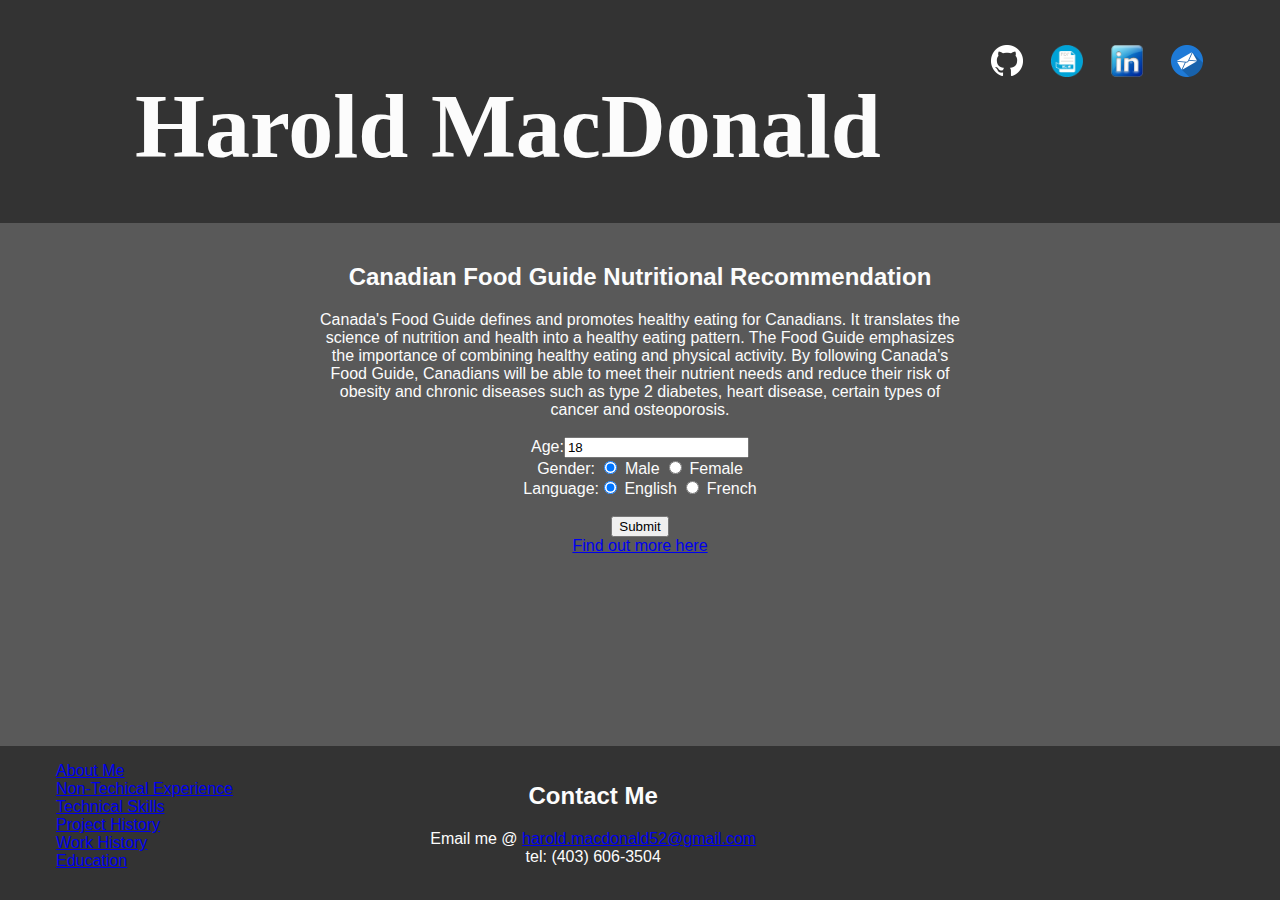
<file: index.html>
<!doctype html>
<html lang="en">
<head>
	<meta charset="utf-8">
	<title>Harold MacDonald</title>
	<link rel="stylesheet" type="text/css" href="style.css">
	<base href="/">
	<meta name="viewport" content="width=device-width, initial-scale=1">
	<link rel="icon" type="image/x-icon" href="images/profilePicture.png">			
	<script>
		function setUrl() {
			var age = document.getElementById('age').value;
			var gender = document.getElementById('gender').value;
			var language = document.getElementById('language').value;
			var restServer = "https://spheric-crowbar-222209.appspot.com/recommendation/" + age +"/" + gender + "/" + language;
			document.getElementById("results").innerHTML = 22;		
		}
	</script>
</head>
<body>
	<div id="header">
		<nav>		
			<ul>		
				<li><a href="mailto:harold.macdonald52@gmail.com"><img src="images/email-icon.png" alt="harold.macdonald52@gmail.com" style = "width:32px; height:32px; border:0;"></a></li>
				<li><a href="https://www.linkedin.com/in/harold-macdonald-ab2806106/"><img src="images/Linkedin-PNG.png" alt="Visit my LinkedIn" style = "width:32px; height:32px; border:0;"></a></li>
				<li><a href="documents/HaroldResume.pdf"><img src="images/Resumes.png" alt="Check out my resume" style = "width:32px; height:32px; border:0;"></a></li>
				<li><a href="https://github.com/HaroldMac/"><img src="images/GitHub-Mark-Light-32px.png" alt="Check out my GitHub"></a></li>
			</ul>
			<H1>Harold MacDonald</H1>
		</nav>
	</div>
	
	<div class="body">
		<h2>Canadian Food Guide Nutritional Recommendation</h2>
		Canada's Food Guide defines and promotes healthy eating for Canadians. It translates the science of nutrition and health into a healthy eating pattern. The Food Guide emphasizes the importance of combining healthy eating and physical activity. By following Canada's Food Guide, Canadians will be able to meet their nutrient needs and reduce their risk of obesity and chronic diseases such as type 2 diabetes, heart disease, certain types of cancer and osteoporosis.<br>
		<br>
		<form>
			Age:<input type="text" name="age" value="18"><br>
			Gender: <input type="radio" name="gender" value="male" checked> Male <input type="radio" name="gender" value="female"> Female<br>
			Language:<input type="radio" name="language" value="en" checked> English <input type="radio" name="language" value="fr"> French<br>
			<br>
			<input type="submit" value="Submit" onclick="setUrl()">
		</form> 
		<a href="https://spheric-crowbar-222209.appspot.com/recommendation/2/female/en">Find out more here</a>

	</div>

	<div class="footer">
			<ul>
			  <li><a href="#aboutMe">About Me</a></li><br>
			  <li><a href="#nonTechnicalSkills">Non-Techical Experience</a></li><br>
			  <li><a href="#technicalSkills">Technical Skills</a></li><br>
			  <li><a href="#projectHistory">Project History</a></li><br>
			  <li><a href="#workHistory">Work History</a></li><br>
			  <li><a href="#education">Education</a></li>
			</ul>
			<div id="contactInfo">
				<H2>Contact Me</H2>

				Email me @ <a href="mailto:harold.macdonald52@gmail.com">harold.macdonald52@gmail.com</a> <br>
				tel: (403) 606-3504 <br><br>
			</div>  
	</div>
</body>
</html>
</file>
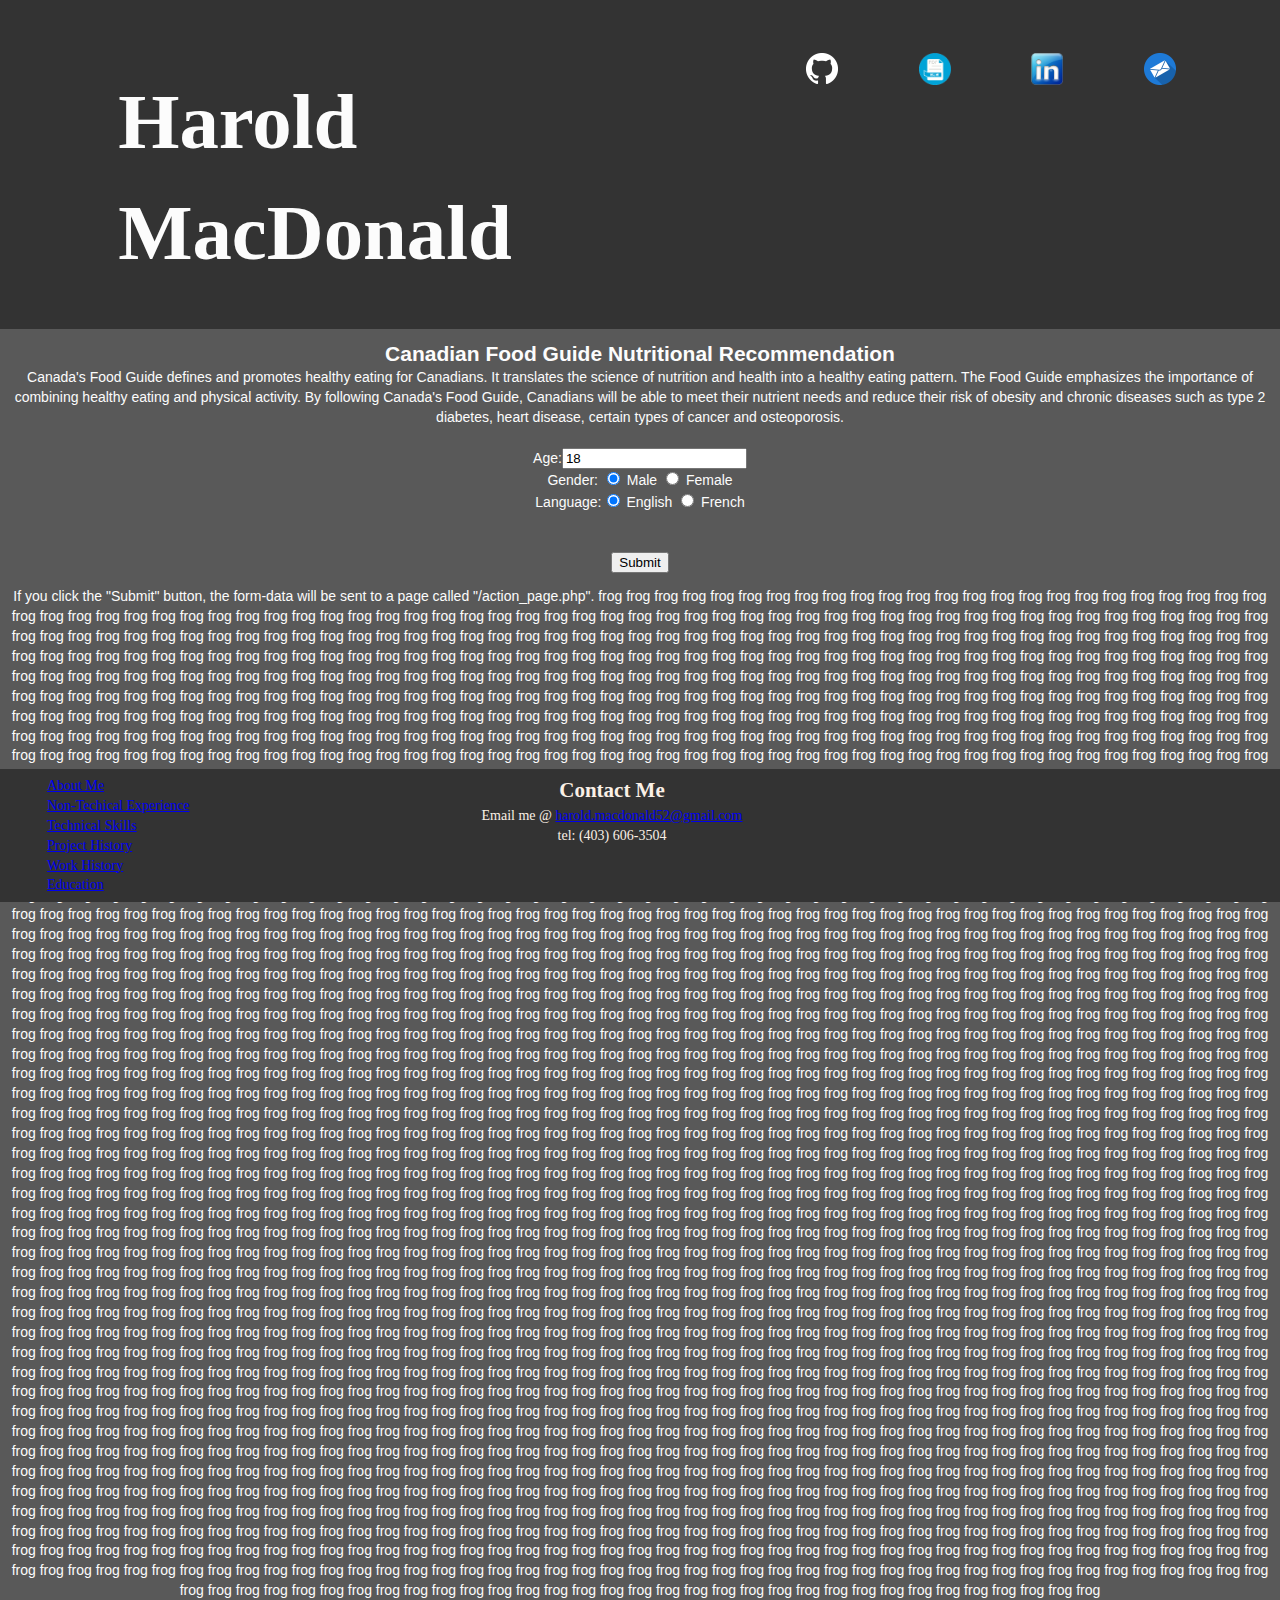
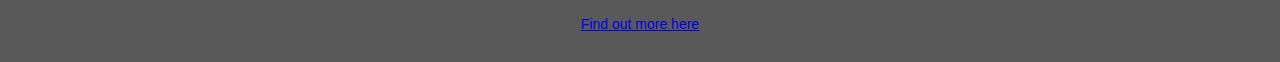
<file: Resume Sample/index.html>
<!doctype html>
<html lang="en">
<head>
  <meta charset="utf-8">
  <title>Harold MacDonald</title>
  <link rel="stylesheet" type="text/css" href="style.css">
  <base href="/">

  <meta name="viewport" content="width=device-width, initial-scale=1">
  <link rel="icon" type="image/x-icon" href="images/profilePicture.png">
  <script>
	function setUrl() {
	 	var age = document.getElementById('age').value;
		var gender = document.getElementById('gender').value;
		var language = document.getElementById('language').value;
		var restServer = "https://spheric-crowbar-222209.appspot.com/recommendation/" + age +"/" + gender + "/" + language;
		document.getElementById("results").innerHTML = 22;
		
	}
</script>
</head>
<body> 
	<div id="container">
		<div id="header">
			<header>
			
			</header>
			<nav>
					
				<ul>		
					<li><a href="mailto:harold.macdonald52@gmail.com"><img src="images/email-icon.png" alt="harold.macdonald52@gmail.com" style = "width:32px; height:32px; border:0;"></a></li>
					<li><a href="https://www.linkedin.com/in/harold-macdonald-ab2806106/"><img src="images/Linkedin-PNG.png" alt="Visit my LinkedIn" style = "width:32px; height:32px; border:0;"></a></li>
					<li><a href="documents/HaroldResume.pdf"><img src="images/Resumes.png" alt="Check out my resume" style = "width:32px; height:32px; border:0;"></a></li>
					<li><a href="https://github.com/HaroldMac/"><img src="images/GitHub-Mark-Light-32px.png" alt="Check out my GitHub"></a></li>
				</ul>
				<H1>Harold MacDonald</H1>
			</nav>
		</div>
		<div id="body">
			<section id="main">
				<h2>Canadian Food Guide Nutritional Recommendation</h2>
				Canada's Food Guide defines and promotes healthy eating for Canadians. It translates the science of nutrition and health into a healthy eating pattern. The Food Guide emphasizes the importance of combining healthy eating and physical activity. By following Canada's Food Guide, Canadians will be able to meet their nutrient needs and reduce their risk of obesity and chronic diseases such as type 2 diabetes, heart disease, certain types of cancer and osteoporosis.<br>
				<br>

				<form>
					Age:<input type="text" name="age" value="18"><br>
					Gender: <input type="radio" name="gender" value="male" checked> Male <input type="radio" name="gender" value="female"> Female<br>
					Language:<input type="radio" name="language" value="en" checked> English <input type="radio" name="language" value="fr"> French<br>
					<br><br>
					<input type="submit" value="Submit" onclick="setUrl()">
				</form> 

				<p>If you click the "Submit" button, the form-data will be sent to a page called "/action_page.php". 
				frog frog frog frog frog frog frog frog frog frog frog frog frog frog frog frog frog frog frog frog frog frog frog frog frog frog frog frog frog frog frog frog frog frog frog frog frog frog frog frog frog frog frog frog frog frog frog frog frog frog frog frog frog frog frog frog frog frog 
				frog frog frog frog frog frog frog frog frog frog frog frog frog frog frog frog frog frog frog frog frog frog frog frog frog frog frog frog frog frog frog frog frog frog frog frog frog frog frog frog frog frog frog frog frog frog frog frog frog frog frog frog frog frog frog frog frog frog 
				frog frog frog frog frog frog frog frog frog frog frog frog frog frog frog frog frog frog frog frog frog frog frog frog frog frog frog frog frog frog frog frog frog frog frog frog frog frog frog frog frog frog frog frog frog frog frog frog frog frog frog frog frog frog frog frog frog frog 
				frog frog frog frog frog frog frog frog frog frog frog frog frog frog frog frog frog frog frog frog frog frog frog frog frog frog frog frog frog frog frog frog frog frog frog frog frog frog frog frog frog frog frog frog frog frog frog frog frog frog frog frog frog frog frog frog frog frog 
				frog frog frog frog frog frog frog frog frog frog frog frog frog frog frog frog frog frog frog frog frog frog frog frog frog frog frog frog frog frog frog frog frog frog frog frog frog frog frog frog frog frog frog frog frog frog frog frog frog frog frog frog frog frog frog frog frog frog 
				frog frog frog frog frog frog frog frog frog frog frog frog frog frog frog frog frog frog frog frog frog frog frog frog frog frog frog frog frog frog frog frog frog frog frog frog frog frog frog frog frog frog frog frog frog frog frog frog frog frog frog frog frog frog frog frog frog frog 
				frog frog frog frog frog frog frog frog frog frog frog frog frog frog frog frog frog frog frog frog frog frog frog frog frog frog frog frog frog frog frog frog frog frog frog frog frog frog frog frog frog frog frog frog frog frog frog frog frog frog frog frog frog frog frog frog frog frog 
				frog frog frog frog frog frog frog frog frog frog frog frog frog frog frog frog frog frog frog frog frog frog frog frog frog frog frog frog frog frog frog frog frog frog frog frog frog frog frog frog frog frog frog frog frog frog frog frog frog frog frog frog frog frog frog frog frog frog 
				frog frog frog frog frog frog frog frog frog frog frog frog frog frog frog frog frog frog frog frog frog frog frog frog frog frog frog frog frog frog frog frog frog frog frog frog frog frog frog frog frog frog frog frog frog frog frog frog frog frog frog frog frog frog frog frog frog frog frog frog frog frog frog frog frog frog frog frog frog frog frog frog frog frog frog frog frog frog frog frog frog frog frog frog frog frog frog frog frog frog frog frog frog frog frog frog frog frog frog frog frog frog frog frog frog frog frog frog frog frog frog frog frog frog frog frog frog frog frog frog frog frog frog frog frog frog frog frog frog frog frog frog frog frog frog frog frog frog frog frog frog frog frog frog frog frog frog frog frog frog frog frog frog frog frog frog frog frog frog frog frog frog frog frog frog frog frog frog frog frog frog frog frog frog frog frog frog frog frog frog frog frog frog frog frog frog frog frog frog frog frog frog frog frog frog frog frog frog frog frog frog frog frog frog frog frog frog frog frog frog frog frog frog frog frog frog frog frog frog frog frog frog frog frog frog frog frog frog frog frog frog frog frog frog frog frog frog frog frog frog frog frog frog frog frog frog frog frog frog frog frog frog frog frog frog frog frog frog frog frog frog frog frog frog frog frog frog frog frog frog frog frog frog frog frog frog frog frog frog frog frog frog frog frog frog frog frog frog frog frog frog frog frog frog frog frog frog frog frog frog frog frog frog frog frog frog frog frog frog frog frog frog frog frog frog frog frog frog frog frog frog frog frog frog frog frog frog frog frog frog frog frog frog frog frog frog frog frog frog frog frog frog frog frog frog frog frog frog frog frog frog frog frog frog frog frog frog frog frog frog frog frog frog frog frog frog frog frog frog frog frog frog frog frog frog frog frog frog frog frog frog frog frog frog frog frog frog frog frog frog frog frog frog frog frog frog frog frog frog frog frog frog frog frog frog frog frog frog frog frog frog frog frog frog frog frog frog frog frog frog frog frog frog frog frog frog frog frog frog frog frog frog frog frog frog frog frog frog frog frog frog frog frog frog frog frog frog frog frog frog frog frog frog frog frog frog frog frog frog frog frog frog frog frog frog frog frog frog frog frog frog frog frog frog frog frog frog frog frog frog frog frog frog frog frog frog frog frog frog frog frog frog frog frog frog frog frog frog frog frog frog frog frog frog frog frog frog frog frog frog frog frog frog frog frog frog frog frog frog frog frog frog frog frog frog frog frog frog frog frog frog frog frog frog frog frog frog frog frog frog frog frog frog frog frog frog frog frog frog frog frog frog frog frog frog frog frog frog frog frog frog frog frog frog frog frog frog frog frog frog frog frog frog frog frog frog frog frog frog frog frog frog frog frog frog frog frog frog frog frog frog frog frog frog frog frog frog frog frog frog frog frog frog frog frog frog frog frog frog frog frog frog frog frog frog frog frog frog frog frog frog frog frog frog frog frog frog frog frog frog frog frog frog frog frog frog frog frog frog frog frog frog frog frog frog frog frog frog frog frog frog frog frog frog frog frog frog frog frog frog frog frog frog frog frog frog frog frog frog frog frog frog frog frog frog frog frog frog frog frog frog frog frog frog frog frog frog frog frog frog frog frog frog frog frog frog frog frog frog frog frog frog frog frog frog frog frog frog frog frog frog frog frog frog frog frog frog frog frog frog frog frog frog frog frog frog frog frog frog frog frog frog frog frog frog frog frog frog frog frog frog frog frog frog frog frog frog frog frog frog frog frog frog frog frog frog frog frog frog frog frog frog frog frog frog frog frog frog frog frog frog frog frog frog frog frog frog frog frog frog frog frog frog frog frog frog frog frog frog frog frog frog frog frog frog frog frog frog frog frog frog frog frog frog frog frog frog frog frog frog frog frog frog frog frog frog frog frog frog frog frog frog frog frog frog frog frog frog frog frog frog frog frog frog frog frog frog frog frog frog frog frog frog frog frog frog frog frog frog frog frog frog frog frog frog frog frog frog frog frog frog frog frog frog frog frog frog frog frog frog frog frog frog frog frog frog frog frog frog frog frog frog frog frog frog frog frog frog frog frog frog frog frog frog frog frog frog frog frog frog frog frog frog frog frog frog frog frog frog frog frog frog frog frog frog frog frog frog frog frog frog frog frog frog frog frog frog frog frog frog frog frog frog frog frog frog frog frog frog frog frog frog frog frog frog frog frog frog frog frog frog frog frog frog frog frog frog frog frog frog frog frog frog frog frog frog frog frog frog frog frog frog frog frog frog frog frog frog frog frog frog frog frog frog frog frog frog frog frog frog frog frog frog frog frog frog frog frog frog frog frog frog frog frog frog frog frog frog frog frog frog frog frog frog frog frog frog frog frog frog frog frog frog frog frog frog frog frog frog frog frog frog frog frog frog frog frog frog frog frog frog frog frog frog frog frog frog frog frog frog frog frog frog frog frog frog frog frog frog frog frog frog frog frog frog frog frog frog frog frog frog frog frog frog frog frog frog frog frog frog frog frog frog frog frog frog frog frog frog frog frog frog frog frog frog frog frog frog frog frog frog frog frog frog frog frog frog frog frog frog frog frog frog frog frog frog frog frog frog frog frog frog frog frog frog frog frog frog frog frog frog frog frog frog frog frog frog frog frog frog frog frog frog frog frog frog frog frog frog frog frog frog frog frog frog frog frog frog frog frog frog frog frog frog frog frog frog frog frog frog frog frog frog frog frog frog frog frog frog frog frog frog frog frog frog frog frog frog frog frog frog frog frog frog frog frog frog frog frog frog frog frog frog frog frog frog frog frog frog frog frog frog frog frog frog frog frog frog frog frog frog frog frog frog frog frog frog frog frog frog frog frog frog frog frog frog frog frog frog frog frog frog frog frog frog frog frog frog frog frog frog frog frog frog frog frog frog frog frog frog frog frog frog frog frog frog frog frog frog frog frog frog frog frog frog frog frog frog frog frog frog frog frog frog frog frog frog frog frog frog frog frog frog frog frog frog frog frog frog frog frog frog frog frog frog frog frog frog frog frog frog frog frog frog frog frog frog frog frog frog frog frog frog frog frog frog frog frog frog frog frog frog frog frog frog frog frog frog frog frog frog frog frog frog frog frog frog frog frog frog frog frog frog frog frog frog frog frog frog frog frog frog frog frog frog frog frog frog frog frog frog frog frog frog frog frog frog frog frog frog frog frog frog frog frog frog frog frog frog frog frog frog frog frog frog frog frog frog frog frog frog frog frog frog frog frog frog frog frog frog frog frog frog frog frog frog frog frog frog frog frog frog frog frog frog frog frog frog frog frog frog frog frog frog frog frog frog frog frog frog frog frog frog frog frog frog frog frog frog frog frog frog frog frog frog frog frog frog frog frog frog frog frog frog frog frog frog frog frog frog frog frog frog frog frog frog frog frog frog frog frog frog frog frog frog frog frog frog frog frog frog frog frog frog frog frog frog frog frog frog frog frog frog frog frog frog frog frog frog frog frog frog frog frog frog frog frog frog frog frog frog frog frog frog frog frog frog frog frog frog frog frog frog frog frog frog frog frog frog frog frog frog frog frog frog frog frog frog frog frog frog frog frog frog frog frog frog frog frog frog frog frog frog frog frog frog frog frog frog frog frog frog frog frog frog frog frog frog frog frog frog frog frog frog frog frog frog frog frog frog frog frog frog frog frog frog frog frog frog frog frog frog frog frog frog frog frog frog frog frog frog frog frog frog frog frog frog frog frog frog frog frog frog frog frog frog frog frog frog frog frog frog frog frog frog frog frog frog frog frog frog frog frog frog frog frog frog frog frog frog frog frog frog frog frog frog frog frog frog frog frog frog frog frog frog frog frog frog frog frog frog frog frog frog frog frog frog frog frog frog frog frog frog frog frog frog frog frog frog frog frog frog frog frog frog frog frog frog frog frog frog frog frog frog frog frog frog frog frog frog frog frog frog frog frog frog frog frog frog frog frog frog frog frog frog frog frog frog frog frog frog frog frog frog frog frog frog frog frog frog frog frog frog frog frog frog frog frog frog frog frog frog frog frog frog frog frog frog frog frog frog frog frog frog frog frog frog frog frog frog frog frog frog frog frog frog frog frog frog frog frog frog frog frog frog frog frog frog frog frog frog frog frog frog frog frog frog frog 
				</p>
				<a href="https://spheric-crowbar-222209.appspot.com/recommendation/2/female/en">Find out more here</a>
				
				<p id="results"></p>
			</section>
		</div>

		<div id="footer">
			<footer>
				<ul>
				  <li><a href="#aboutMe">About Me</a></li><br>
				  <li><a href="#nonTechnicalSkills">Non-Techical Experience</a></li><br>
				  <li><a href="#technicalSkills">Technical Skills</a></li><br>
				  <li><a href="#projectHistory">Project History</a></li><br>
				  <li><a href="#workHistory">Work History</a></li><br>
				  <li><a href="#education">Education</a></li>
				</ul>
				<div id="contactInfo">
					<H2>Contact Me</H2>

					Email me @ <a href="mailto:harold.macdonald52@gmail.com">harold.macdonald52@gmail.com</a> <br>
					tel: (403) 606-3504 <br><br>
				</div>
			</footer>  
		</div>
  </div>
</body>
</html>
</file>
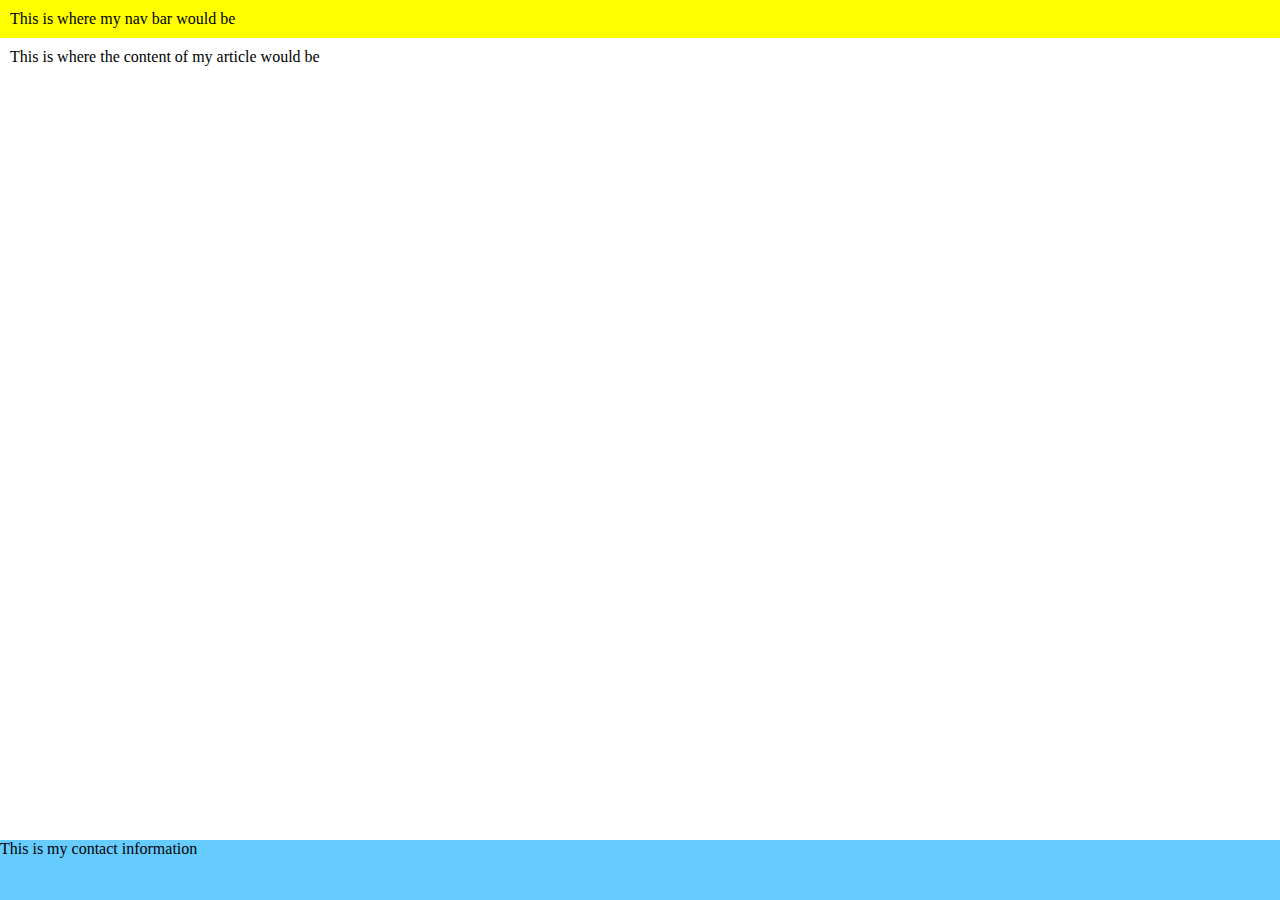
<file: FooterOnBottom.html>
<!DOCTYPE html>
<html>
<head>
<style>

#container {
   height:100%;
}
	
html, body {
   margin:0;
   padding:0;
   height:100%;
}
#container {
   min-height:100%;
   position:relative;
}
#header {
   background:#ff0;
   padding:10px;
}
#body {
   padding:10px;
   padding-bottom:60px;   /* Height of the footer */
}
#footer {
   position:absolute;
   bottom:0;
   width:100%;
   height:60px;   /* Height of the footer */
   background:#6cf;
}
}	
	

</style>
</head>
<body>

<div id="container">
   <div id="header">This is where my nav bar would be</div>
   <div id="body">This is where the content of my article would be</div>
   <div id="footer">This is my contact information</div>
</div>



</body>
</html>
</file>
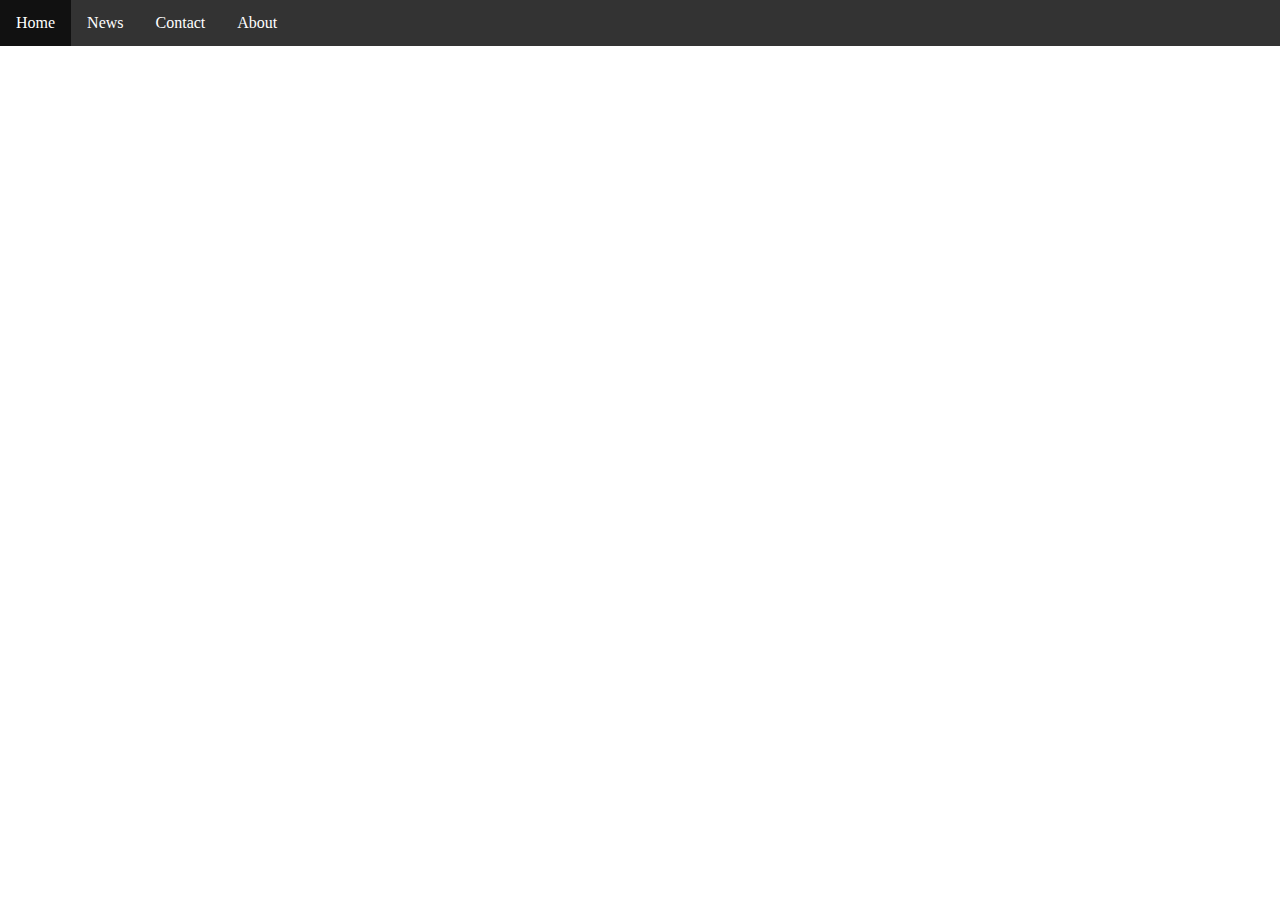
<file: NavBar.html>
<!DOCTYPE html>
<html>
<head>
<style>

body {
	margin: 0;
}	
	
ul {
    list-style-type: none;
    margin: 0;
    padding: 0;
    overflow: hidden;
    background-color: #333;
}

li {
    float: left;
}

li a {
    display: block;
    color: white;
    text-align: center;
    padding: 14px 16px;
    text-decoration: none;
}

li a:hover {
    background-color: #111;
}
</style>
</head>
<body>

<ul>
  <li><a class="active" href="#home">Home</a></li>
  <li><a href="#news">News</a></li>
  <li><a href="#contact">Contact</a></li>
  <li><a href="#about">About</a></li>
</ul>

</body>
</html>
</file>
<file: style.css>
/**
 * Document Styles
 */


html {
  height: 100%;
  box-sizing: border-box;
  background-color: #595959;
  color: #fcfcfc;
}

*,
*:before,
*:after {
  box-sizing: inherit;
}

/**
 * Header Styles
 */

nav {
	list-style-type: none;
	font-family: "Times New Roman", Times, serif;
	font-size: 1.875em;
    overflow: hidden;
    background-color: #333;
}

nav ul{
	padding: 0;
	list-style-type: none;
	margin: 1em 0 0 0;
	top: 0;
	width: 95%;
}

nav li{
	display: inline;
	float: right;

}

.active{
	background-color: #4CAF50;
}

nav li a{
	padding: 0.5em 0.5em 0.5em 0.5em;
	display: block;
	width: 60px;
}

nav li:hover{
	background-color: #22A39F;
	color: #000000;
}

nav h1{
	font-size: 3em;
	padding: 0.5em 0.5em 0.5em 1.5em;
	margin: 0;
}

/**
 * Header Responsive Styles
 */


@media screen and (max-width: 800px){

	nav ul{
		width: 100%;
	}


	nav li a{
		text-align: center;
		padding: 0;
	}
	nav li a img{padding: 0;}
	nav H1{
		font-size: 1.5em;
		text-align: center;
		padding: 0.5em;
	}
}

/**
 * Body Styles
 */


body {
  position: relative;
  margin: 0;
  padding-bottom: 9.5rem;
  min-height: 100%;
  font-family: "Helvetica Neue", Arial, sans-serif;
}

.body {
  margin: 0 auto;
  padding-top: 20px;
  max-width: 640px;
  width: 94%;
  text-align: center;
}

.body h1 {
  margin-top: 0;
}

/**
 * Footer Styles
 */

.footer {
  position: absolute;
  right: 0;
  bottom: 0;
  left: 0;
  padding: 1rem;
  background-color: #333;
  text-align: center;
}

.footer ul {
	width: 20%;
	list-style-type: none;
	margin: 0em;
	text-align: left;
	float: left;		
}

.footer li{
	display: inline;
	float: left;
	padding: 0em;
}


footer li a{
	padding: 0em 0em 0em 0.5em;
	display: block;
}

#contactInfo {
  width: 72.5%;
}

#container {
   height:100%;
}
</file>
<file: Resume Sample/style.css>
html,body {
  height: 100%;
}

* {
    -moz-box-sizing: border-box;
}
h2{
	margin: 0px 0px;
}

body {
  	color: #fcfcfc;
  	margin: 0; 	
  	font-family:"Helvetica Neue",Helvetica,Arial,sans-serif;
	font-size:14px;
  	line-height:1.42;
  	background-color: #595959;
}

nav {
	list-style-type: none;
	font-family: "Times New Roman", Times, serif;
	font-size: 1.875em;
        overflow: hidden;
        background-color: #333;
}

nav ul{
	padding: 0;
	list-style-type: none;
	margin: 1em 0 0 0;
	top: 0;
	width: 95%;
}

nav li{
	display: inline;
	float: right;

}

.active{
	background-color: #4CAF50;
}

nav li a{
	padding: 0.5em 0.5em 0.5em 0.5em;
	display: block;
	width: 60px;
}

nav li:hover{
	background-color: #22A39F;
	color: #000000;
}

nav h1{
	font-size: 3em;
	padding: 0.5em 0.5em 0.5em 1.5em;
	margin: 0;
}

@media screen and (max-width: 800px){

	nav ul{
		width: 100%;
	}


	nav li a{
		text-align: center;
		padding: 0;
	}
	nav li a img{padding: 0;}
	nav H1{
		font-size: 1.5em;
		text-align: center;
		padding: 0.5em;
	}
}



#main {
	text-align: center;
	margin: 0em;
	padding: 0em;
}

#main img{
	border-radius: 50%;
	background-color: #fcfcfc;
	margin: 0.5em;

}

ul{
	text-align: center;
	list-style-position: inside;
}

li{

	list-style-type: circle;
	padding: 0.5em;
}

#main #nonTechnicalSkills, #projectHistory, #education{
	background-color: gray;
}



footer {
	text-align: center;
	list-style-type: none;
	color: linen;
	font-family: "Times New Roman", Times, serif;
        overflow: hidden;
        background-color: #333;
        padding: 0.5em 0em;
}




footer ul {
	width: 20%;
	list-style-type: none;
	margin: 0em;
	text-align: left;
	float: left;		
}

footer li{
	display: inline;
	float: left;
	padding: 0em;
}


footer li a{
	padding: 0em 0em 0em 0.5em;
	display: block;
}

#contactInfo {
  width: 72.5%;
}

#container {
   height:100%;
}
	
html, body {
   margin:0;
   padding:0;
   height:100%;
}
#container {
   min-height:100%;
   position:relative;
}

#body {
   padding:10px;
   padding-bottom:13px;   /* Height of the footer */
}
#footer {
   position:absolute;
   bottom:0;
   width:100%;
   height:131px;   /* Height of the footer */
   background:#6cf;
}
</file>
